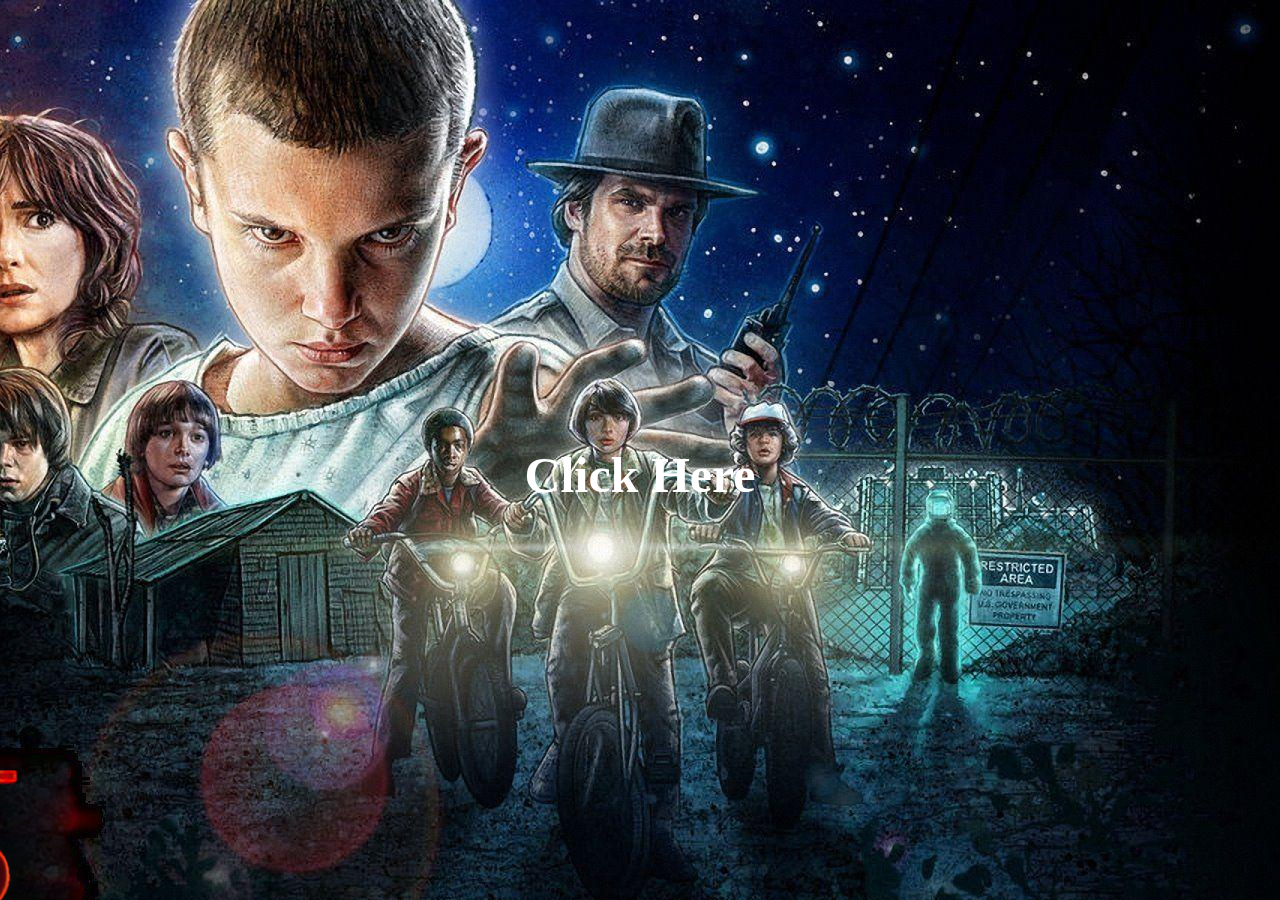
<file: index.html>
<!DOCTYPE html>
<html>
<head>
	<title>Trivia Things</title>
	<link rel="stylesheet" type="text/css" href="./assets/css/style.css">
	<link rel="stylesheet" type="text/css" href="./assets/css/reset.css">
	<script src="https://code.jquery.com/jquery-3.2.1.js"></script>
	<link rel="stylesheet" href="https://maxcdn.bootstrapcdn.com/bootstrap/4.0.0-beta.2/css/bootstrap.min.css" integrity="sha384-PsH8R72JQ3SOdhVi3uxftmaW6Vc51MKb0q5P2rRUpPvrszuE4W1povHYgTpBfshb" crossorigin="anonymous">

</head>
<body>

	<div id='timer'>Timer</div>
	
	<div id="everything">
			<div id="game">
				<div class="fullscreen-bg">
					<img id="img" src="./assets/images/trivia-things.png">
				</div>
				<div class="content">Click Here
				
				</div>

				<div id='section'>

				</div>
			</div>
			</div>
			<script src ="./assets/javascript/game.js"></script>
		</body>
		</html>
</file>
<file: assets/css/style.css>
#timer {
  text-align: center;
  color: white;
  font-size: 75px;

}

.fullscreen-bg {
  position: fixed;
  top: 0;
  right: 0;
  bottom: 0;s
  left: 0;
  overflow: hidden;
  z-index: -1;
}

.fullscreen-bg__video {
  position: fixed;
  top: 0;
  left: 0;
  width: 100%;
  height: 100%;
  z-index: -1;
}


}

@media (min-aspect-ratio: 16/9) {
  .fullscreen-bg__video {
    width: 100%;
    height: auto;
  }
}

#section{
  display: block;
  overflow: scroll;
  overflow-x: hidden;
  color: white;
  width: 500px;
  height: 500px;
  margin-top: 7%;
  margin-left: 38%;
}

.form-check-label{
  color: white;
}

#questions {
  color: white;
}

.content {
  display: block;
  margin: 0 auto;
  text-align:    center;
  padding-top:   450px;
  color:  white;
  font-size:  50px;
  font-weight:   bold;
}




@media (max-aspect-ratio: 16/9) {
  .fullscreen-bg__video {
    width: auto;
    height: 100%;
  }
}


@media (max-width: 767px) {*/
  .fullscreen-bg {
    background: url('./assets/images/trivia-things.png') center center / cover no-repeat;
  }

  .fullscreen-bg__video {
    display: none;
  }
}
</file>
